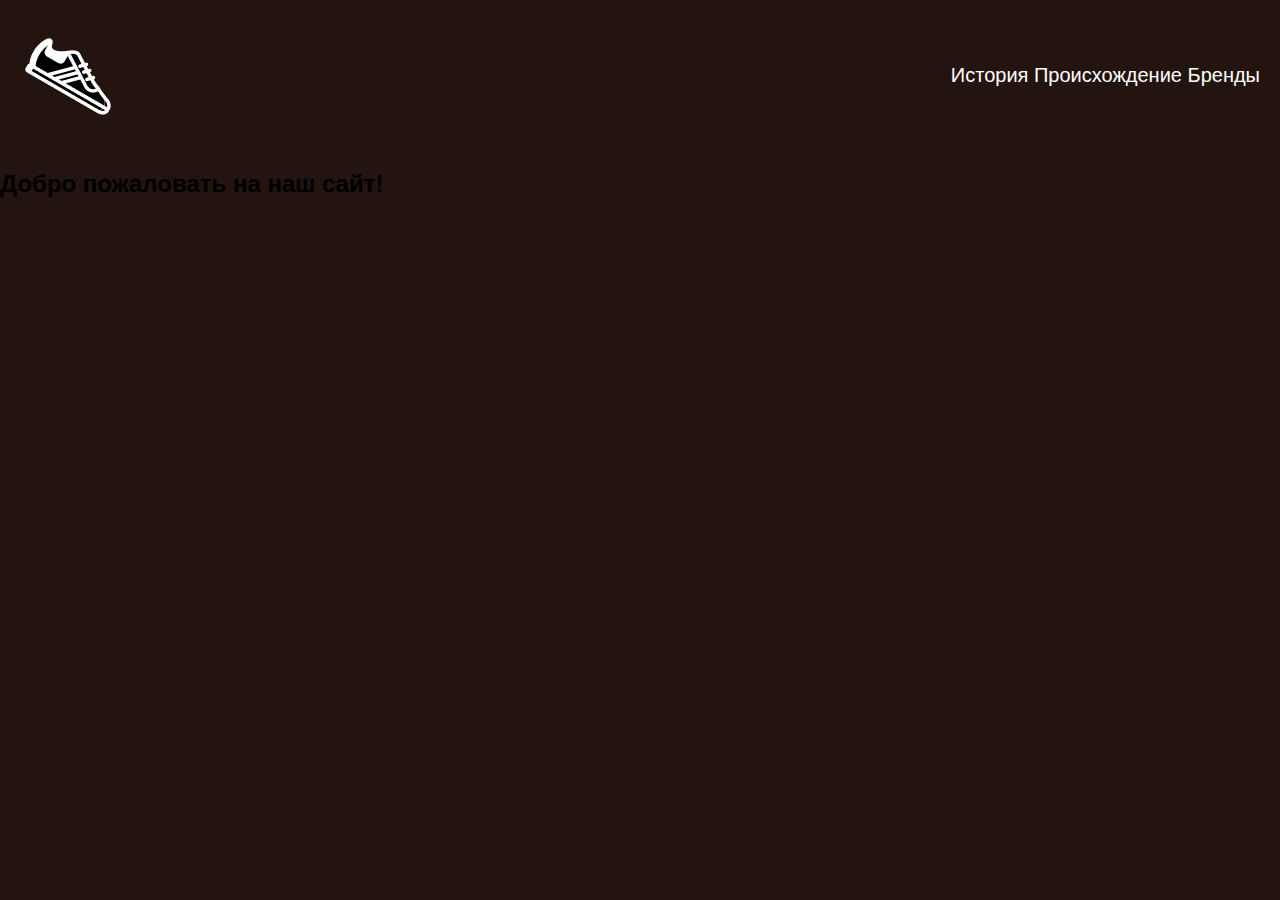
<file: index.html>
<!DOCTYPE html>
<html lang="en">
<head>
  <meta charset="UTF-8">
  <meta name="viewport" content="width=device-width, initial-scale=1.0">
  <title>История</title>
  <link rel="stylesheet" href="style.css">
  <!-- Yandex.Metrika counter -->
<script type="text/javascript" >
   (function(m,e,t,r,i,k,a){m[i]=m[i]||function(){(m[i].a=m[i].a||[]).push(arguments)};
   m[i].l=1*new Date();
   for (var j = 0; j < document.scripts.length; j++) {if (document.scripts[j].src === r) { return; }}
   k=e.createElement(t),a=e.getElementsByTagName(t)[0],k.async=1,k.src=r,a.parentNode.insertBefore(k,a)})
   (window, document, "script", "https://mc.yandex.ru/metrika/tag.js", "ym");

   ym(96186095, "init", {
        clickmap:true,
        trackLinks:true,
        accurateTrackBounce:true
   });
</script>
<noscript><div><img src="https://mc.yandex.ru/watch/96186095" style="position:absolute; left:-9999px;" alt="" /></div></noscript>
<!-- /Yandex.Metrika counter -->
</head>
<body>
  <header>
    <img src="image/sneacker.png">
    <nav>
      <a class="link" href="/story">История</a> 
      <a class="link" href="/origin">Происхождение</a> 
      <a class="link" href="/brands">Бренды</a>
    </nav>
  </header>
  <main>
    <h2>Добро пожаловать на наш сайт! </h2>
  </main>
  <footer>
  
  </footer>
</body>
</html>
</file>
<file: style.css>
body {
  font-family: Inter, sans-serif;
  background-color: #23140F;
  margin: 0;
  font-style: normal;
}
header, footer {
  text-align: center;
  padding: 10px;
  display: flex;
  justify-content: space-between;
  align-items: center;
}
nav {
  color: #FFF;
  font-size: 20px;
  font-weight: 500;
  padding: 10px;
}
.link {
  color: inherit;
  text-decoration: none;
}
</file>
